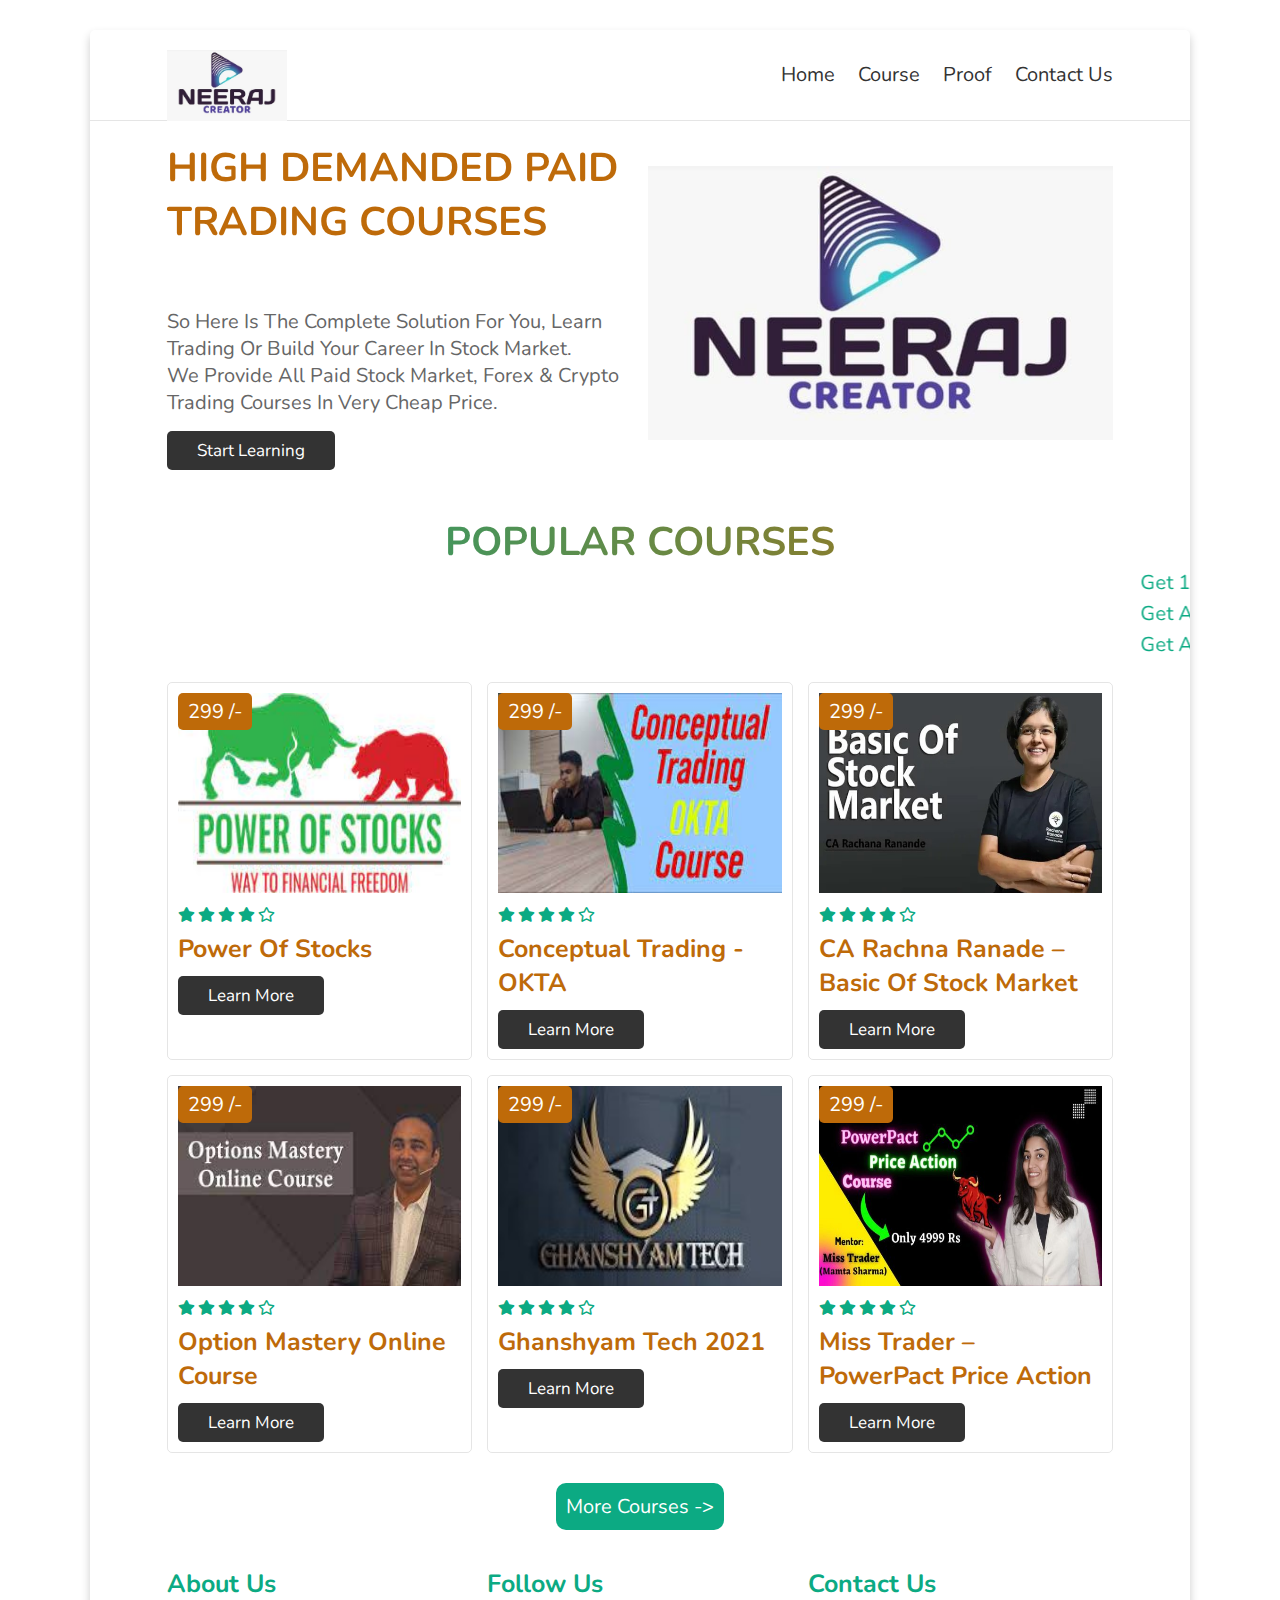
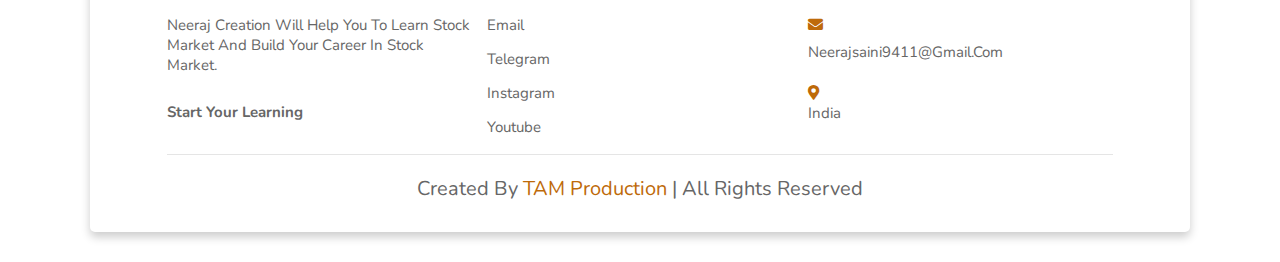
<file: index.html>
<!DOCTYPE html>
<html lang="en">
<head>
    <meta charset="UTF-8">
    <meta name="viewport" content="width=device-width, initial-scale=1.0">
    <title>Neeraj Creation</title>

    <!-- font awesome cdn link  -->
    <link rel="stylesheet" href="https://cdnjs.cloudflare.com/ajax/libs/font-awesome/5.15.3/css/all.min.css">

    <!-- custom css file link  -->
    <link rel="stylesheet" href="css/style.css">

</head>
<body>
    
<div class="container">

<header>

    <a href="#" class="logo"> <img src="images/neeraj_creation.jpeg" alt=""> </a>

    <div id="menu" class="fas fa-bars"></div>

    <nav class="navbar"> 
        <a href="index.html">home</a>
        <a href="#course">course</a>
        <a href="proof.html">Proof</a>
        <a href="#footer">contact Us</a>
    </nav>

</header>

<!-- home section  -->

<section class="home">

    <div class="content">
        <h3> HIGH DEMANDED PAID TRADING COURSES </h3>
        <p>
            <br><br>
        So here is the complete solution for you, learn Trading or build your career in Stock Market. <br>
        We provide all Paid Stock Market, Forex & Crypto Trading Courses in Very cheap price. 
     </p>
        <a href="course.html" class="btn">Start Learning</a>
    </div>

    <div class="image">
        <img src="images/neeraj_creation.jpeg" alt="">
        <!-- <iframe width="360" height="200" src="https://www.youtube.com/embed/KixCNsmZSs4" title="YouTube video player" frameborder="0" allow="accelerometer; autoplay; clipboard-write; encrypted-media; gyroscope; picture-in-picture" allowfullscreen></iframe> -->
    </div>

</section>

<h1 class="heading"> popular courses </h1>

<!-- course section  -->

<marquee behavior="" direction="" style=" font-size: 20px; color: #0caa83 ;"> Get 1 Course in 299 </marquee>
<marquee behavior="" direction="" style=" font-size: 20px; color: #0caa83 ;"> Get a combo of 2 Course in 499 </marquee>
<marquee behavior="" direction="" style=" font-size: 20px; color: #0caa83 ;"> Get a pack of all Course in 999 </marquee>

<section class="course" id="course">

    <div class="box">
        <span class="amount">299 /-</span>
        <img src="images/power_of_stocks.jpg" alt="">
        <div class="stars">
            <i class="fas fa-star"></i>
            <i class="fas fa-star"></i>
            <i class="fas fa-star"></i>
            <i class="fas fa-star"></i>
            <i class="far fa-star"></i>
        </div>
        <h3>Power of Stocks </h3>

        <a href="payment.html" class="btn">learn more</a>
        <!-- <div class="icons">
            <p> <i class="far fa-clock"></i>  Ensure to get all files in the file list. </p>
            <p> <i class="far fa-calendar"></i> Get free update course. </p>
            <p> <i class="fas fa-book"></i> Learn online, easy download (Telegram/Google Drive) </p>
        </div> -->
    </div>

    <div class="box">
        <span class="amount">299 /-</span>
        <img src="images/conseptual_trading.jpg" alt="">
        <div class="stars">
            <i class="fas fa-star"></i>
            <i class="fas fa-star"></i>
            <i class="fas fa-star"></i>
            <i class="fas fa-star"></i>
            <i class="far fa-star"></i>
        </div>
        <h3>Conceptual Trading - OKTA</h3>

        <a href="payment.html" class="btn">learn more</a>
        <!-- <div class="icons">
            <p> <i class="far fa-clock"></i>  Ensure to get all files in the file list. </p>
            <p> <i class="far fa-calendar"></i> Get free update course. </p>
            <p> <i class="fas fa-book"></i> Learn online, easy download (Telegram/Google Drive) </p>
        </div> -->
    </div>

    <div class="box">
        <span class="amount">299 /-</span>
        <img src="images/CA_rachna_basics_of_stockmarket.jpg" alt="">
        <div class="stars">
            <i class="fas fa-star"></i>
            <i class="fas fa-star"></i>
            <i class="fas fa-star"></i>
            <i class="fas fa-star"></i>
            <i class="far fa-star"></i>
        </div>
        <h3>CA Rachna Ranade – Basic of Stock Market</h3>

        <a href="payment.html" class="btn">learn more</a>
        <!-- <div class="icons">
            <p> <i class="far fa-clock"></i> 2 hours </p>
            <p> <i class="far fa-calendar"></i> 6 months </p>
            <p> <i class="fas fa-book"></i> 12 modules </p>
        </div> -->
    </div>

    <div class="box">
        <span class="amount">299 /-</span>
        <img src="images/vishal.jpeg" alt="">
        <div class="stars">
            <i class="fas fa-star"></i>
            <i class="fas fa-star"></i>
            <i class="fas fa-star"></i>
            <i class="fas fa-star"></i>
            <i class="far fa-star"></i>
        </div>
        <h3>Option mastery Online Course</h3>

        <a href="payment.html" class="btn">learn more</a>
        <!-- <div class="icons">
            <p> <i class="far fa-clock"></i> 2 hours </p>
            <p> <i class="far fa-calendar"></i> 6 months </p>
            <p> <i class="fas fa-book"></i> 12 modules </p>
        </div> -->
    </div>

    <div class="box">
        <span class="amount">299 /-</span>
        <img src="images/ghanshyam.jpeg" alt="">
        <div class="stars">
            <i class="fas fa-star"></i>
            <i class="fas fa-star"></i>
            <i class="fas fa-star"></i>
            <i class="fas fa-star"></i>
            <i class="far fa-star"></i>
        </div>
        <h3>Ghanshyam Tech 2021</h3>

        <a href="payment.html" class="btn">learn more</a>
        <!-- <div class="icons">
            <p> <i class="far fa-clock"></i> 2 hours </p>
            <p> <i class="far fa-calendar"></i> 6 months </p>
            <p> <i class="fas fa-book"></i> 12 modules </p>
        </div> -->
    </div>

    <div class="box">
        <span class="amount">299     /-</span>
        <img src="images/miss_trader.jpg" alt="">
        <div class="stars">
            <i class="fas fa-star"></i>
            <i class="fas fa-star"></i>
            <i class="fas fa-star"></i>
            <i class="fas fa-star"></i>
            <i class="far fa-star"></i>
        </div>
        <h3>Miss Trader – PowerPact Price Action</h3>

        <a href="payment.html" class="btn">learn more</a>
        <!-- <div class="icons">
            <p> <i class="far fa-clock"></i> 2 hours </p>
            <p> <i class="far fa-calendar"></i> 6 months </p>
            <p> <i class="fas fa-book"></i> 12 modules </p>
        </div> -->
    </div>

</section>

<div class="mc">
    <a href="course.html" class="more">More Courses -> </a>
</div>


<!-- footer section  -->

<section class="footer" id="footer">

    <div class="box-container">

        <div class="box">
            <h3>about us</h3>
            <p>Neeraj Creation will help you to Learn stock Market and build your career in Stock Market. <br> <br>
        <b> <a href="#course">Start Your Learning</a> </b>
        </p>
        </div>

        <!-- <div class="box">
            <h3>quick links</h3>
            <a href="#">home</a>
            <a href="#course.html">course</a>
            <a href="#teacher.html">teacher</a>
            <a href="#price.html">price</a>
            <a href="#review.html">review</a>
            <a href="#contact.html">contact</a>
        </div> -->

        <div class="box">
            <h3>follow us</h3>
            <a href="mailto:neerajsaini9411@gmail.com">email</a>
            <a href="mailto:neerajsaini9411@gmail.com">telegram</a>
            <a href="https://instagram.com/sainineeraj00?utm_medium=copy_link">instagram</a>
            <a href="https://youtu.be/NiSLNRHDYRw">youtube</a>
        </div>

        <div class="box">
            <h3>contact us</h3>
           <!-- <p> <i class="fas fa-phone"></i> <span><a href="tel:+91-8459316734">+91 8459316734 </a></span> </p> -->
           <p> <i class="fas fa-envelope"></i> <a href="mailto:neerajsaini9411@gmail.com">neerajsaini9411@gmail.com
        </a> </p>
           <p> <i class="fas fa-map-marker-alt"></i> <br> india </p>
        </div>
    </div>

    <div class="credit"> created by <span> TAM Production </span> | all rights reserved </div>

</section>

</div>















<!-- custom js file link -->
<script src="js/script.js"></script>

</body>
</html>
</file>
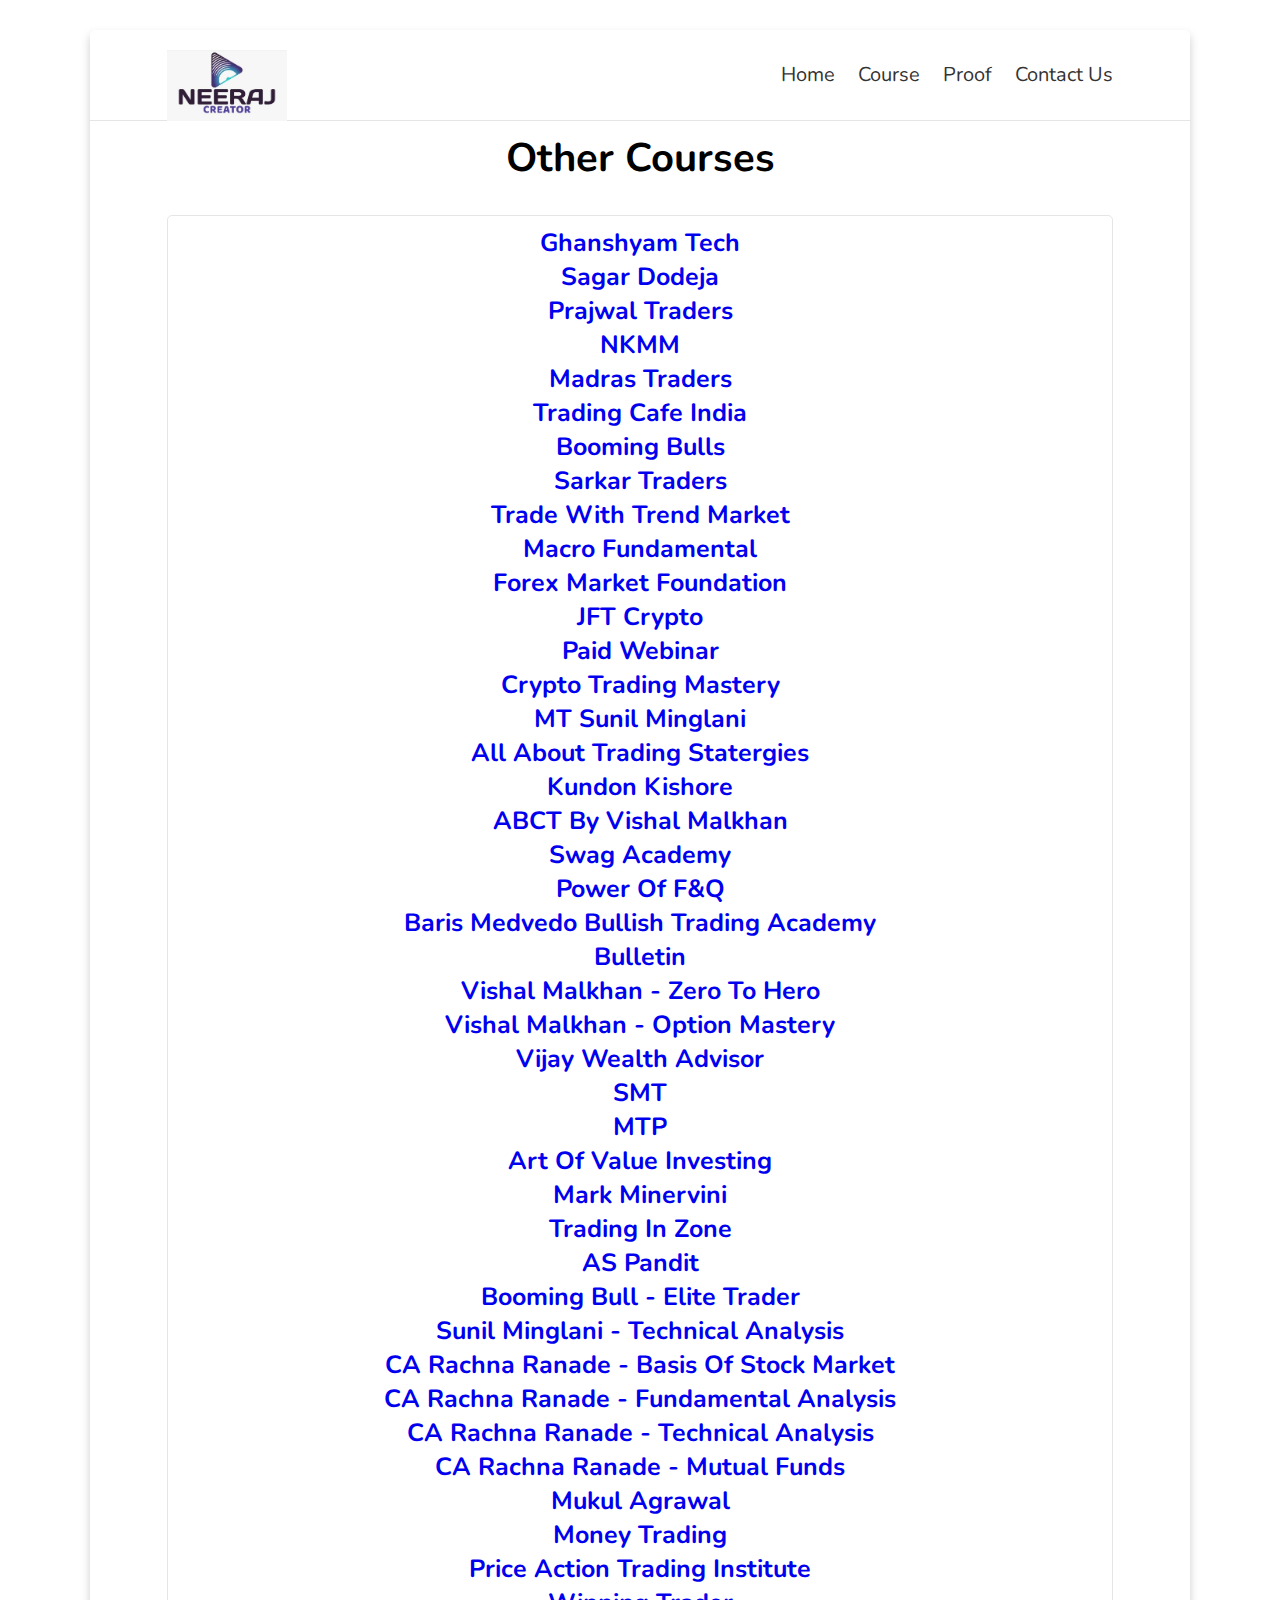
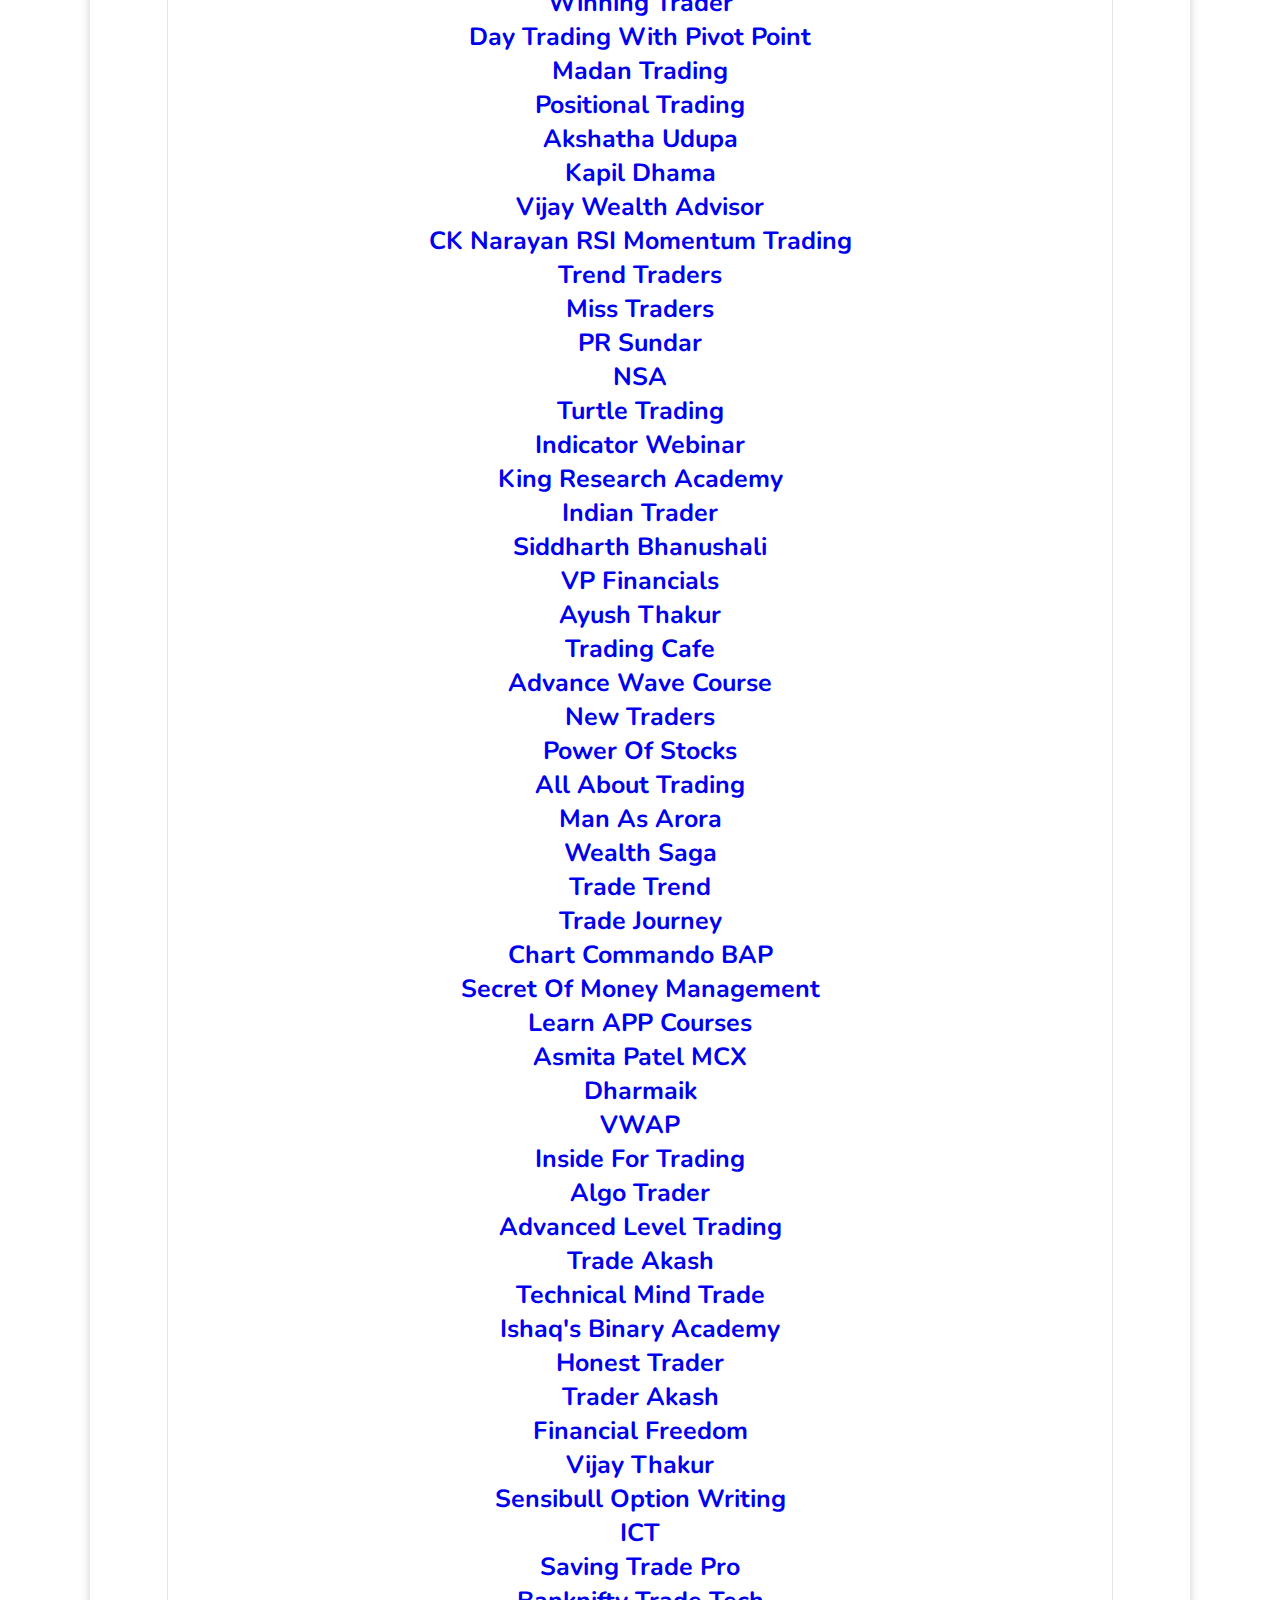
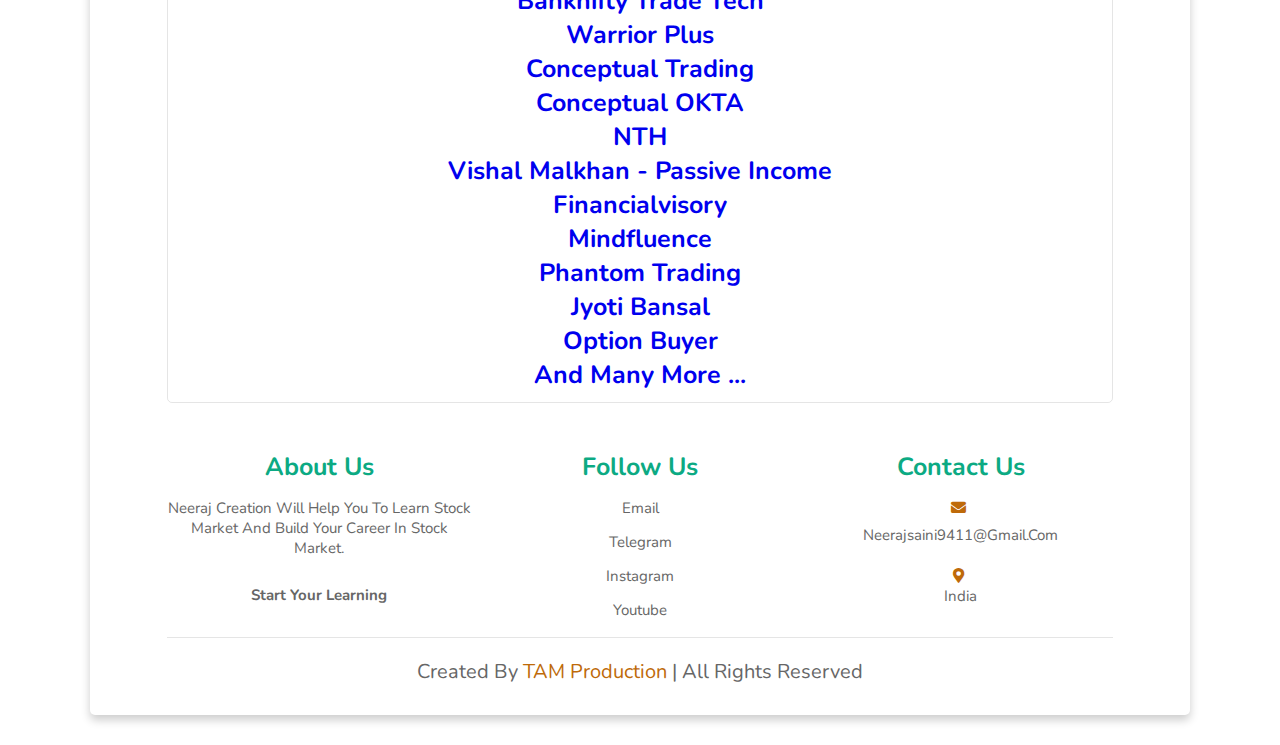
<file: course.html>
<!DOCTYPE html>
<html lang="en">
<head>
    <meta charset="UTF-8">
    <meta name="viewport" content="width=device-width, initial-scale=1.0">
    <title>Neeraj Creation</title>

    <!-- font awesome cdn link  -->
    <link rel="stylesheet" href="https://cdnjs.cloudflare.com/ajax/libs/font-awesome/5.15.3/css/all.min.css">

    <!-- custom css file link  -->
    <link rel="stylesheet" href="css/style.css">

</head>

<style>
    .course .box img{
  height:35rem;
  width:100%;
}
.box{
    text-align: center;
}
</style>

<body>
    
<div class="container">

<header>

    <a href="#" class="logo"> <img src="images/neeraj_creation.jpeg" alt=""> </a>

    <div id="menu" class="fas fa-bars"></div>

    <nav class="navbar"> 
        <a href="index.html">home</a>
        <a href="#course">course</a>
        <a href="proof.html">Proof</a>
        <a href="#footer">contact Us</a>
    </nav>

</header>

<!-- home section  -->

<h1 style="text-align: center; margin: 10px; font-size: 40px;"> Other Courses </h1>


<section class="course" id="course">

    <div class="box">
        <!-- <img src="images/neeraj_upi.jpeg" alt=""> -->
        <h3> <a href="payment.html">  Ghanshyam Tech</a> </h3>
        <h3> <a href="payment.html">  Sagar Dodeja </a> </h3>
        <h3> <a href="payment.html">  Prajwal Traders </a> </h3>
        <h3> <a href="payment.html">  NKMM  </a> </h3>
        <h3> <a href="payment.html">  Madras Traders  </a> </h3>
        <h3> <a href="payment.html">  Trading Cafe India  </a> </h3>
        <h3> <a href="payment.html">  Booming Bulls  </a> </h3>
        <h3> <a href="payment.html">  Sarkar Traders  </a> </h3>
        <h3> <a href="payment.html">  Trade with Trend Market  </a> </h3>
        <h3> <a href="payment.html">  Macro Fundamental  </a> </h3>
        <h3> <a href="payment.html">  Forex Market Foundation  </a> </h3>
        <h3> <a href="payment.html">  JFT Crypto  </a> </h3>
        <h3> <a href="payment.html">  Paid Webinar  </a> </h3>
        <h3> <a href="payment.html">  Crypto Trading Mastery  </a> </h3>
        <h3> <a href="payment.html">  MT Sunil Minglani  </a> </h3>
        <h3> <a href="payment.html">  All about Trading Statergies  </a> </h3>
        <h3> <a href="payment.html">  Kundon Kishore  </a> </h3>
        <h3> <a href="payment.html">  ABCT by Vishal Malkhan  </a> </h3>
        <h3> <a href="payment.html">  Swag Academy  </a> </h3>
        <h3> <a href="payment.html">  Power of F&Q  </a> </h3>
        <h3> <a href="payment.html">  Baris Medvedo Bullish Trading Academy  </a> </h3>
        <h3> <a href="payment.html">  Bulletin  </a> </h3>
        <h3> <a href="payment.html">  Vishal Malkhan - Zero to Hero   </a> </h3>
        <h3> <a href="payment.html">  Vishal Malkhan - Option Mastery  </a> </h3>
        <h3> <a href="payment.html">  Vijay Wealth Advisor  </a> </h3>
        <h3> <a href="payment.html">  SMT  </a> </h3>
        <h3> <a href="payment.html">  MTP  </a> </h3>
        <h3> <a href="payment.html">  Art of Value Investing  </a> </h3>
        <h3> <a href="payment.html">  Mark Minervini  </a> </h3>
        <h3> <a href="payment.html">  Trading in Zone  </a> </h3>
        <h3> <a href="payment.html">  AS Pandit  </a> </h3>
        <h3> <a href="payment.html">  Booming Bull - Elite Trader  </a> </h3>
        <h3> <a href="payment.html">  Sunil Minglani - Technical Analysis  </a> </h3>
        <h3> <a href="payment.html">  CA Rachna Ranade - Basis of Stock Market  </a> </h3>
        <h3> <a href="payment.html">  CA Rachna Ranade - Fundamental Analysis  </a> </h3>
        <h3> <a href="payment.html">  CA Rachna Ranade - Technical Analysis  </a> </h3>
        <h3> <a href="payment.html">  CA Rachna Ranade - Mutual Funds  </a> </h3>
        <h3> <a href="payment.html">  Mukul Agrawal  </a> </h3>
        <h3> <a href="payment.html">  Money Trading  </a> </h3>
        <h3> <a href="payment.html">  Price Action Trading Institute  </a> </h3>
        <h3> <a href="payment.html">  Winning Trader  </a> </h3>
        <h3> <a href="payment.html">  Day Trading with Pivot Point  </a> </h3>
        <h3> <a href="payment.html">  Madan Trading  </a> </h3>
        <h3> <a href="payment.html">  Positional Trading  </a> </h3>
        <h3> <a href="payment.html">  Akshatha Udupa  </a> </h3>
        <h3> <a href="payment.html">  Kapil Dhama  </a> </h3>
        <h3> <a href="payment.html">  Vijay Wealth Advisor  </a> </h3>
        <h3> <a href="payment.html">  CK Narayan RSI Momentum Trading  </a> </h3>
        <h3> <a href="payment.html">  Trend Traders  </a> </h3>
        <h3> <a href="payment.html">  Miss Traders  </a> </h3>
        <h3> <a href="payment.html">  PR Sundar  </a> </h3>
        <h3> <a href="payment.html">  NSA </a> </h3>
        <h3> <a href="payment.html">  Turtle Trading  </a> </h3>
        <h3> <a href="payment.html">  Indicator Webinar  </a> </h3>
        <h3> <a href="payment.html">  King Research Academy  </a> </h3>
        <h3> <a href="payment.html">  Indian Trader  </a> </h3>
        <h3> <a href="payment.html">  Siddharth Bhanushali  </a> </h3>
        <h3> <a href="payment.html">  VP Financials  </a> </h3>
        <h3> <a href="payment.html">  Ayush Thakur  </a> </h3>
        <h3> <a href="payment.html">  Trading Cafe  </a> </h3>
        <h3> <a href="payment.html">  Advance Wave Course  </a> </h3>
        <h3> <a href="payment.html">  New Traders  </a> </h3>
        <h3> <a href="payment.html">  Power of Stocks  </a> </h3>
        <h3> <a href="payment.html">  All About Trading  </a> </h3>
        <h3> <a href="payment.html">  Man as Arora  </a> </h3>
        <h3> <a href="payment.html">  Wealth Saga  </a> </h3>
        <h3> <a href="payment.html">  Trade Trend  </a> </h3>
        <h3> <a href="payment.html">  Trade Journey  </a> </h3>
        <h3> <a href="payment.html">  Chart Commando BAP  </a> </h3>
        <h3> <a href="payment.html">  Secret of Money Management  </a> </h3>
        <h3> <a href="payment.html">  Learn APP Courses </a> </h3>
        <h3> <a href="payment.html">  Asmita Patel MCX  </a> </h3>
        <h3> <a href="payment.html">  Dharmaik  </a> </h3>
        <h3> <a href="payment.html">  VWAP  </a> </h3>
        <h3> <a href="payment.html">  Inside for Trading  </a> </h3>
        <h3> <a href="payment.html">  Algo Trader  </a> </h3>
        <h3> <a href="payment.html">  Advanced Level Trading  </a> </h3>
        <h3> <a href="payment.html">  Trade Akash  </a> </h3>
        <h3> <a href="payment.html">  Technical Mind Trade  </a> </h3>
        <h3> <a href="payment.html">  Ishaq's Binary Academy  </a> </h3>
        <h3> <a href="payment.html">  Honest Trader  </a> </h3>
        <h3> <a href="payment.html">  Trader Akash  </a> </h3>
        <h3> <a href="payment.html">  Financial Freedom  </a> </h3>
        <h3> <a href="payment.html">  Vijay Thakur  </a> </h3>
        <h3> <a href="payment.html">  Sensibull Option Writing  </a> </h3>
        <h3> <a href="payment.html">  ICT   </a> </h3>
        <h3> <a href="payment.html">  Saving Trade Pro  </a> </h3>
        <h3> <a href="payment.html">  Banknifty Trade Tech  </a> </h3>
        <h3> <a href="payment.html">  Warrior Plus  </a> </h3>
        <h3> <a href="payment.html">  Conceptual Trading  </a> </h3>
        <h3> <a href="payment.html">  Conceptual OKTA  </a> </h3>
        <h3> <a href="payment.html">  NTH  </a> </h3>
        <h3> <a href="payment.html">  Vishal Malkhan - Passive Income  </a> </h3>
        <h3> <a href="payment.html">  Financialvisory  </a> </h3>
        <h3> <a href="payment.html">  Mindfluence  </a> </h3>
        <h3> <a href="payment.html">  Phantom Trading  </a> </h3>
        <h3> <a href="payment.html">  Jyoti Bansal  </a> </h3>
        <h3> <a href="payment.html">  Option Buyer </a> </h3>
        <h3> <a href="payment.html">  And Many More ...  </a> </h3>


    </div>


</section>


<!-- footer section  -->

<section class="footer">

    <div class="box-container">

        <div class="box">
            <h3>about us</h3>
            <p>Neeraj Creation will help you to Learn stock Market and build your career in Stock Market. <br> <br>
        <b> <a href="#course">Start Your Learning</a> </b>
        </p>
        </div>


        <div class="box">
            <h3>follow us</h3>
            <a href="mailto:neerajsaini9411@gmail.com">email</a>
            <a href="mailto:neerajsaini9411@gmail.com">telegram</a>
            <a href="https://instagram.com/sainineeraj00?utm_medium=copy_link">instagram</a>
            <a href="https://youtu.be/NiSLNRHDYRw">youtube</a>
        </div>

        <div class="box">
            <h3>contact us</h3>
           <!-- <p> <i class="fas fa-phone"></i> <span><a href="tel:+91-8459316734">+91 8459316734 </a></span> </p> -->
           <p> <i class="fas fa-envelope"></i> <a href="mailto:neerajsaini9411@gmail.com">neerajsaini9411@gmail.com
        </a> </p>
           <p> <i class="fas fa-map-marker-alt"></i> <br> india </p>
        </div>
    </div>

    <div class="credit"> created by <span> TAM Production </span> | all rights reserved </div>

</section>

</div>















<!-- custom js file link -->
<script src="js/script.js"></script>

</body>
</html>
</file>
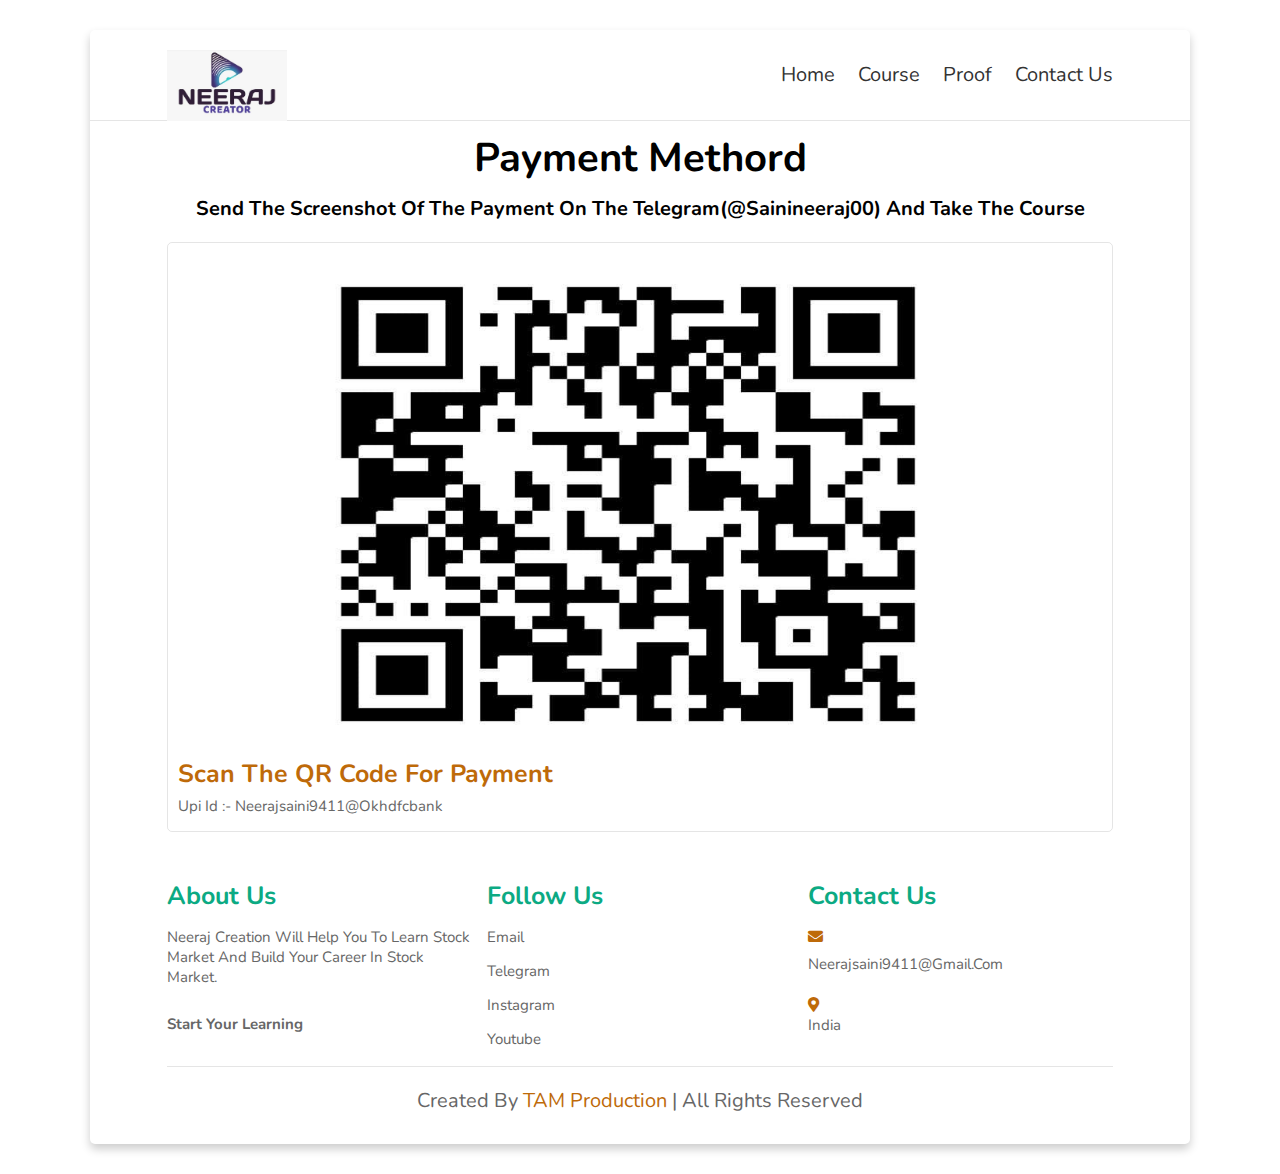
<file: payment.html>
<!DOCTYPE html>
<html lang="en">
<head>
    <meta charset="UTF-8">
    <meta name="viewport" content="width=device-width, initial-scale=1.0">
    <title>Neeraj Creation</title>

    <!-- font awesome cdn link  -->
    <link rel="stylesheet" href="https://cdnjs.cloudflare.com/ajax/libs/font-awesome/5.15.3/css/all.min.css">

    <!-- custom css file link  -->
    <link rel="stylesheet" href="css/style.css">

</head>

<style>
    .course .box img{
  height:50rem;
  width:100%;
}
</style>

<body>
    
<div class="container">

<header>

    <a href="#" class="logo"> <img src="images/neeraj_creation.jpeg" alt=""> </a>

    <div id="menu" class="fas fa-bars"></div>

    <nav class="navbar"> 
        <a href="index.html">home</a>
        <a href="#course">course</a>
        <a href="proof.html">Proof</a>
        <a href="#footer">contact Us</a>
    </nav>

</header>

<!-- home section  -->

<h1 style="text-align: center; margin: 10px; font-size: 40px;">Payment Methord</h1>

<h2 style="text-align: center; font-size: 20px;">Send the Screenshot of the Payment on the Telegram(@sainineeraj00) and Take the course </h2>

<section class="course" id="course">

    <div class="box">
        <img src="images/neeraj_upi.jpeg" alt="">
        <h3> Scan the QR Code for Payment </h3>
        <p>Upi Id :- neerajsaini9411@okhdfcbank</p>
    </div>

    <!-- <div class="box">
        <img src="images/upi.jpg" alt="">
        <h3>Mobile Number for Payment</h3>
        <p>9411887939</p>
    </div> -->

</section>



<!-- footer section  -->

<section class="footer">

    <div class="box-container">

        <div class="box">
            <h3>about us</h3>
            <p>Neeraj Creation will help you to Learn stock Market and build your career in Stock Market. <br> <br>
        <b> <a href="#course">Start Your Learning</a> </b>
        </p>
        </div>

        <!-- <div class="box">
            <h3>quick links</h3>
            <a href="#">home</a>
            <a href="#course.html">course</a>
            <a href="#teacher.html">teacher</a>
            <a href="#price.html">price</a>
            <a href="#review.html">review</a>
            <a href="#contact.html">contact</a>
        </div> -->

        <div class="box">
            <h3>follow us</h3>
            <a href="mailto:neerajsaini9411@gmail.com">email</a>
            <a href="mailto:neerajsaini9411@gmail.com">telegram</a>
            <a href="https://instagram.com/sainineeraj00?utm_medium=copy_link">instagram</a>
            <a href="https://youtu.be/NiSLNRHDYRw">youtube</a>
        </div>

        <div class="box">
            <h3>contact us</h3>
           <!-- <p> <i class="fas fa-phone"></i> <span><a href="tel:+91-8459316734">+91 8459316734 </a></span> </p> -->
           <p> <i class="fas fa-envelope"></i> <a href="mailto:neerajsaini9411@gmail.com">neerajsaini9411@gmail.com
        </a> </p>
           <p> <i class="fas fa-map-marker-alt"></i> <br> india </p>
        </div>
    </div>

    <div class="credit"> created by <span> TAM Production </span> | all rights reserved </div>

</section>

</div>















<!-- custom js file link -->
<script src="js/script.js"></script>

</body>
</html>
</file>
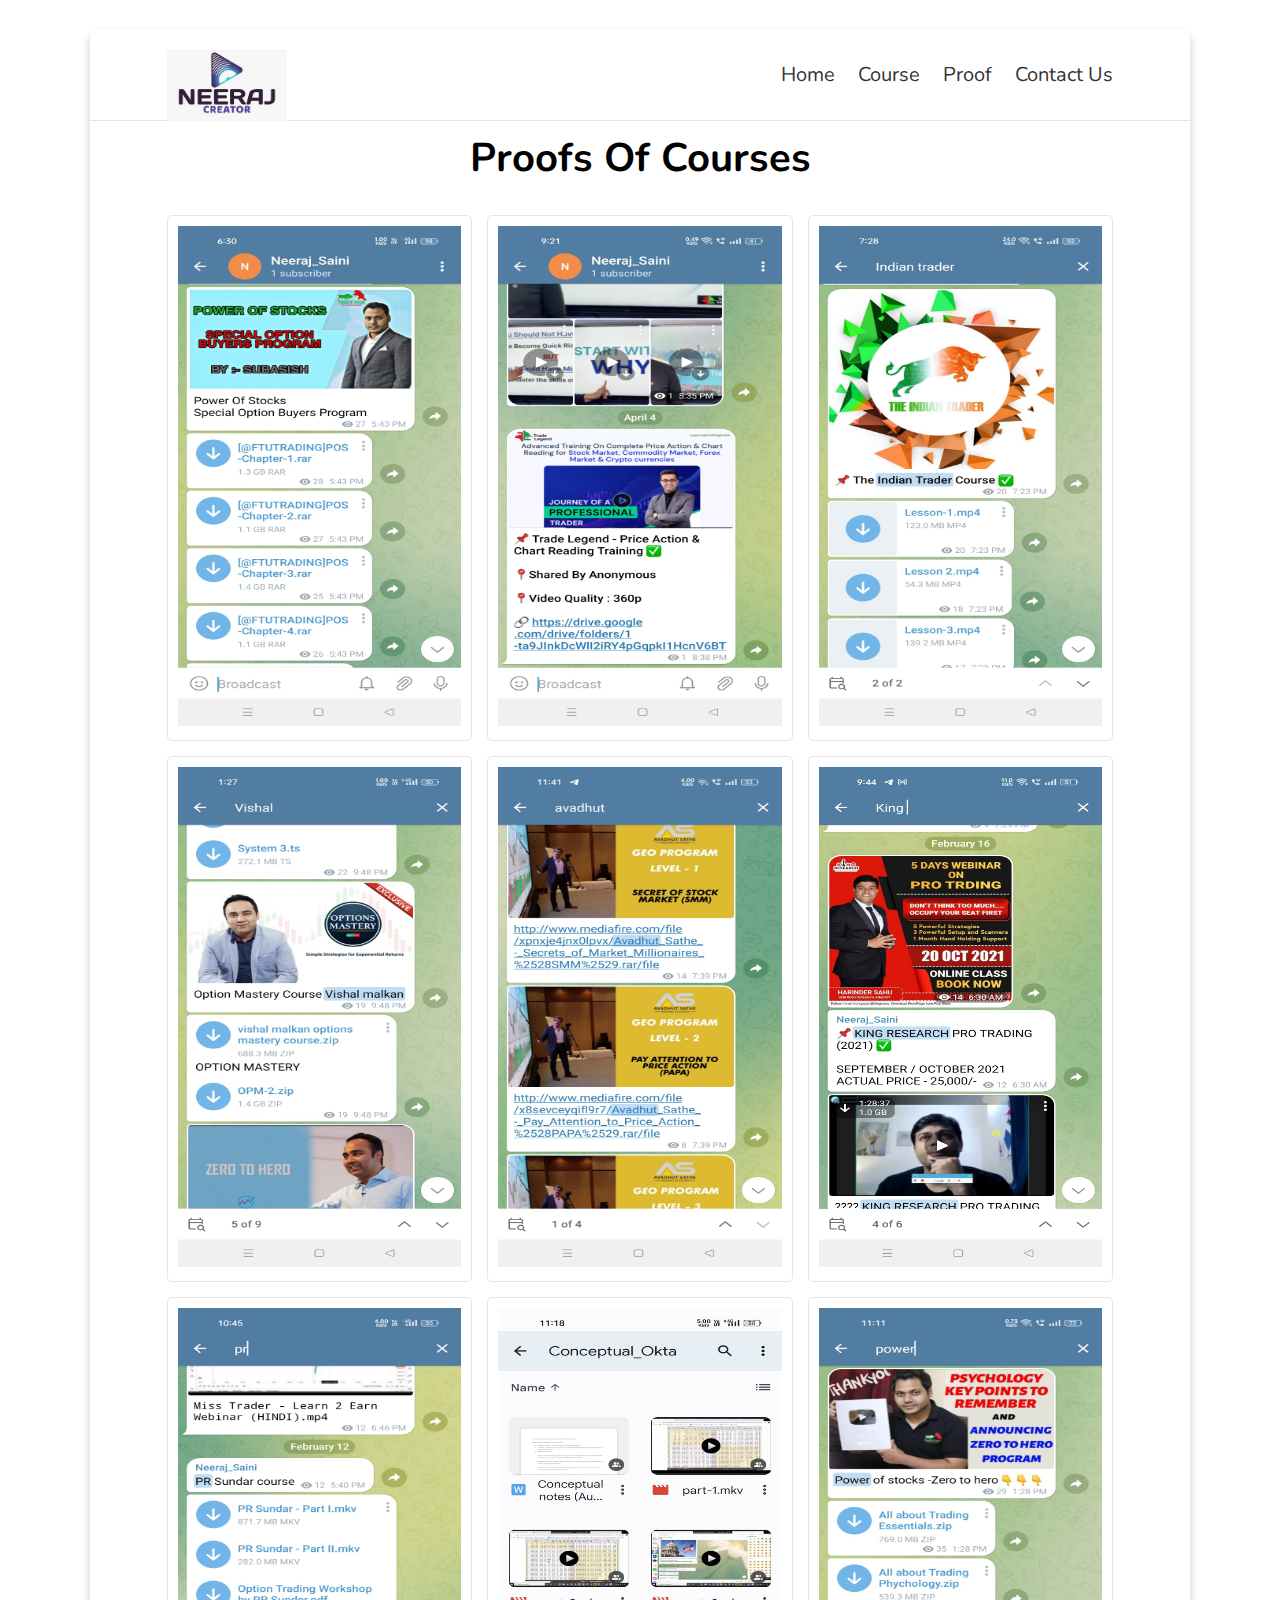
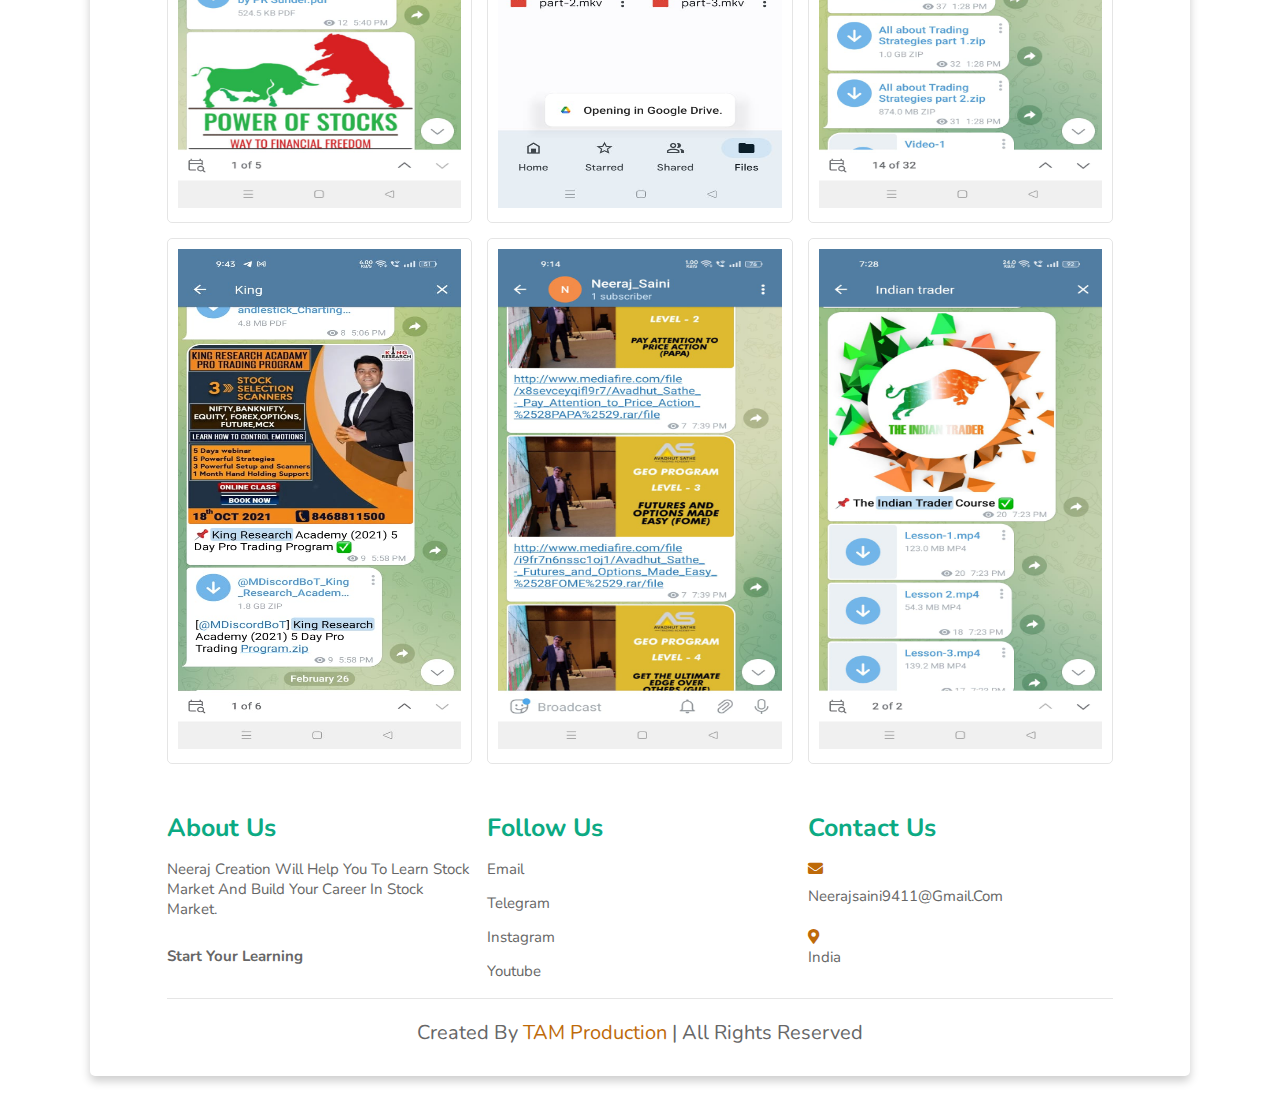
<file: proof.html>
<!DOCTYPE html>
<html lang="en">
<head>
    <meta charset="UTF-8">
    <meta name="viewport" content="width=device-width, initial-scale=1.0">
    <title>Neeraj Creation</title>

    <!-- font awesome cdn link  -->
    <link rel="stylesheet" href="https://cdnjs.cloudflare.com/ajax/libs/font-awesome/5.15.3/css/all.min.css">

    <!-- custom css file link  -->
    <link rel="stylesheet" href="css/style.css">

</head>

<style>
    .course .box img{
  height:50rem;
  width:100%;
}
</style>

<body>
    
<div class="container">

<header>

    <a href="#" class="logo"> <img src="images/neeraj_creation.jpeg" alt=""> </a>

    <div id="menu" class="fas fa-bars"></div>

    <nav class="navbar"> 
        <a href="index.html">home</a>
        <a href="#course">course</a>
        <a href="proof.html">Proof</a>
        <a href="#footer">contact Us</a>
    </nav>

</header>

<!-- home section  -->

<h1 style="text-align: center; margin: 10px; font-size: 40px;">Proofs of Courses</h1>

<!-- <h2 style="text-align: center; font-size: 20px;">Send the Screenshot of the Payment on the Telegram(@sainineeraj00) and Take the course </h2> -->

<section class="course" id="course">

    <div class="box">
        <img src="images/p1.jpeg" alt="">
    </div>
    <div class="box">
        <img src="images/p2.jpeg" alt="">
    </div>
    <div class="box">
        <img src="images/p3.jpeg" alt="">
    </div>
    <div class="box">
        <img src="images/p4.jpeg" alt="">
    </div>
    <div class="box">
        <img src="images/p5.jpeg" alt="">
    </div>
    <div class="box">
        <img src="images/p6.jpeg" alt="">
    </div>
    <div class="box">
        <img src="images/p7.jpeg" alt="">
    </div>
    <div class="box">
        <img src="images/p8.jpeg" alt="">
    </div>
    <div class="box">
        <img src="images/p9.jpeg" alt="">
    </div>
    <div class="box">
        <img src="images/p10.jpeg" alt="">
    </div>
    <div class="box">
        <img src="images/p11.jpeg" alt="">
    </div>
    <div class="box">
        <img src="images/p3.jpeg" alt="">
    </div>

    <!-- <div class="box">
        <img src="images/upi.jpg" alt="">
        <h3>Mobile Number for Payment</h3>
        <p>9411887939</p>
    </div> -->

</section>



<!-- footer section  -->

<section class="footer">

    <div class="box-container">

        <div class="box">
            <h3>about us</h3>
            <p>Neeraj Creation will help you to Learn stock Market and build your career in Stock Market. <br> <br>
        <b> <a href="#course">Start Your Learning</a> </b>
        </p>
        </div>

        <!-- <div class="box">
            <h3>quick links</h3>
            <a href="#">home</a>
            <a href="#course.html">course</a>
            <a href="#teacher.html">teacher</a>
            <a href="#price.html">price</a>
            <a href="#review.html">review</a>
            <a href="#contact.html">contact</a>
        </div> -->

        <div class="box">
            <h3>follow us</h3>
            <a href="mailto:neerajsaini9411@gmail.com">email</a>
            <a href="mailto:neerajsaini9411@gmail.com">telegram</a>
            <a href="https://instagram.com/sainineeraj00?utm_medium=copy_link">instagram</a>
            <a href="https://youtu.be/NiSLNRHDYRw">youtube</a>
        </div>

        <div class="box">
            <h3>contact us</h3>
           <!-- <p> <i class="fas fa-phone"></i> <span><a href="tel:+91-8459316734">+91 8459316734 </a></span> </p> -->
           <p> <i class="fas fa-envelope"></i> <a href="mailto:neerajsaini9411@gmail.com">neerajsaini9411@gmail.com
        </a> </p>
           <p> <i class="fas fa-map-marker-alt"></i> <br> india </p>
        </div>
    </div>

    <div class="credit"> created by <span> TAM Production </span> | all rights reserved </div>

</section>

</div>















<!-- custom js file link -->
<script src="js/script.js"></script>

</body>
</html>
</file>
<file: css/style.css>
@import url('https://fonts.googleapis.com/css2?family=Nunito:wght@200;300;400;600;700&display=swap');

:root{
  --violet:#0caa83;
  /* --pink:#FC427B; */
  --pink: #be6a09;
  --gradient:linear-gradient(90deg, var(--violet), var(--pink));
}

*{
  font-family: 'Nunito', sans-serif;
  margin:0; padding:0;
  box-sizing: border-box;
  outline: none; border:none;
  text-decoration: none;
  text-transform: capitalize;
  transition: all .2s ease-out;
}

html{
  font-size: 62.5%;
  overflow-x: hidden;
}

html::-webkit-scrollbar{
  width:1rem;
}

html::-webkit-scrollbar-track{
  background:#333;
}

html::-webkit-scrollbar-thumb{
  background:#fff;
  border-radius: 5rem;
}

body{
  /* background:var(--gradient); */
  /* background: rgb(99, 97, 97); */
  background: white;
  padding:3rem 7%;
}

section{
  padding:2rem 7%;
}

.container{
  background:#fff;
  border-radius: .5rem;
  box-shadow: 0 .5rem 1rem rgba(0,0,0,.2);
}

.heading{
  color:transparent;
  background:var(--gradient);
  -webkit-background-clip: text;
  background-clip: text;
  padding:0 1rem;
  padding-top: 2.5rem;
  text-align: center;
  font-size: 4rem;
  text-transform: uppercase;
}

.btn{
  display: inline-block;
  margin-top: 1rem;
  padding:.8rem 3rem;
  border-radius: .5rem;
  background:#333;
  color:#fff;
  cursor: pointer;
  font-size: 1.7rem;
}

.btn:hover{
  background:var(--gradient);
}

header{
  display: flex;
  align-items: center;
  justify-content: space-between;
  width: 100%;
  padding:2rem 7%;
  border-bottom: .1rem solid rgba(0,0,0,.1);
  position: relative;
  z-index: 1000;
}

header .logo{
  font-size: 2.5rem;
  color:var(--violet);
  font-weight: bold;
}

header .logo span{
  color:var(--pink);
}

header .logo img{
  width: 120px;
  margin-bottom: -30px;
  /* margin-top: -100px; */
}

header .navbar a{
  margin-left: 2rem;
  font-size: 2rem;
  color:#333;
}

header .navbar a:hover{
  color:var(--pink);
}

#menu{
  font-size: 2.5rem;
  padding:.5rem 1rem;
  border-radius: .3rem;
  border:.1rem solid rgba(0,0,0,.2);
  cursor: pointer;
  display: none;
}

.home{
  display: flex;
  flex-wrap: wrap;
  gap:1.5rem;
  align-items: center;
}

.home .content{
  flex:1 1 40rem;
}

.home .image{
  flex:1 1 40rem;
}

.home .image img{
  width:100%;
}

.home .content h3{
  color:transparent;
  /* background:var(--gradient); */
  background: #be6a09;
  -webkit-background-clip: text;
  background-clip: text;
  font-size: 4rem;
}

.home .content p{
  padding:.5rem 0;
  font-size: 2rem;
  color:#666;
}

.course{
  display: flex;
  flex-wrap: wrap;
  gap:1.5rem;
}

.course .box{
  flex:1 1 30rem;
  border-radius: .5rem;
  border:.1rem solid rgba(0,0,0,.1);
  padding:1rem;
  position: relative;
}

.course .box img{
  height:20rem;
  width:100%;
}

.course .box .amount{
  position: absolute;
  top:1rem; left:1rem;
  font-size: 2rem;
  padding:.5rem 1rem;
  background:var(--pink);
  color:#fff;
  border-radius: .5rem;
}

.course .box .stars i{
  color:var(--violet);
  font-size: 1.5rem;
  padding:1rem 0;
}

.course .box h3{
  color:var(--pink);
  font-size: 2.5rem;
}

.course .box p{
  color:#666;
  font-size: 1.5rem;
  padding:.5rem 0;
}

.course .icons{
  display: flex;
  justify-content: space-between;
  border-top: .1rem solid rgba(0,0,0,.1);
  margin-top: 1rem;
  padding:.5rem;
  padding-top: 1rem;
}

.course .icons p{
  color:#666;
  font-size: 1.3rem;
}

.course .icons p i{
  padding-right: .4rem;
  color:var(--pink);
}

.more{
  background-color: #0caa83;
  color: white;
  font-size: 2rem;
  padding: 10px;
  margin: auto;
  border-radius: 10px;
}

.more:hover{
  background-color: #be6a09;
}

.mc{
  text-align: center;
  align-items: center;
  margin: 20px;
}

.teacher{
  display: flex;
  flex-wrap: wrap;
  gap:1.5rem;
}

.teacher .box{
  flex:1 1 23rem;
  border:.1rem solid rgba(0,0,0,.1);
  border-radius:.5rem;
  padding:1.5rem;
  text-align: center;
}

.teacher .box img{
  height: 10rem;
  width:10rem;
  margin:.5rem 0;
  border-radius: 50%;
  object-fit: cover;
}

.teacher .box h3{
  color:var(--violet);
  font-size: 2.5rem;
}

.teacher .box span{
  color:var(--pink);
  font-size: 2rem;
}

.teacher .box p{
  color:#666;
  font-size: 1.5rem;
  padding:1rem 0;
}

.teacher .box .share a{
  height:4rem;
  width:4rem;
  line-height: 4rem;
  font-size: 2rem;
  background:var(--pink);
  border-radius: .5rem;
  margin:.3rem;
  color:#fff;
}

.teacher .box .share a:hover{
  background:var(--violet);
}

.price{
  display: flex;
  flex-wrap: wrap;
  gap:1.5rem;
}

.price .box{
  flex:1 1 30rem;
  text-align: center;
  border:.1rem solid rgba(0,0,0,.1);
  border-radius: .5rem;
}

.price .box h3{
  font-size: 2.5rem;
  color:#333;
  padding:1.5rem 0;
}

.price .box .amount{
  font-size: 4.5rem;
  color:#fff;
  padding:1rem 0;
  background:var(--gradient);
  font-weight: bold;
}

.price .box .amount span{
  font-size: 2rem;
}

.price .box  ul{
  border-bottom: .1rem solid rgba(0,0,0,.1);
  padding: 1rem 0;
  list-style: none;
}

.price .box ul li{
  padding:.7rem 0;
  font-size: 1.7rem;
  color:#666;
}

.price .box .btn{
  margin:2rem 0;
}

.review{
  display: flex;
  flex-wrap: wrap;
  gap:1.5rem;
}

.review .box{
  border-radius: .5rem;
  border:.1rem solid rgba(0,0,0,.1);
  padding:1rem;
  flex:1 1 30rem;
}

.review .box .student{
  display: flex;
  align-items: center;
  justify-content: space-between;
}

.review .box .student .student-info{
  display: flex;
  align-items: center;
}

.review .box .student i{
  font-size: 6rem;
  color:var(--pink);
  opacity: .5;
}

.review .box .student .student-info img{
  border-radius: 50%;
  object-fit: cover;
  height: 7rem;
  width:7rem;
  margin-right: 1.5rem;
}

.review .box .student .student-info h3{
  font-size: 2rem;
  color:#333;
}

.review .box .student .student-info span{
  font-size: 1.5rem;
  color:var(--pink);
}

.review .box .text{
  padding:1rem 0;
  font-size: 1.6rem;
  color:#666;
}

.contact{
  display: flex;
  flex-wrap: wrap;
  gap:1.5rem;
}

.contact .image{
  flex:1 1 35rem;
}

.contact .image img{
  width:100%;
}

.contact form{
  flex:1 1 50rem;
  border:.1rem solid rgba(0,0,0,.1);
  border-radius: .5rem;
  padding:2rem;
}

.contact form .inputBox{
  display: flex;
  justify-content: space-between;
  flex-wrap: wrap;
}

.contact form .inputBox input,
.contact form .box, 
.contact form textarea{
  width: 100%;
  padding:1rem;
  margin:.7rem 0;
  font-size: 1.7rem;
  border:.1rem solid rgba(0,0,0,.1);
  border-radius: .5rem;
  text-transform: none;
  color:#333;
} 

.contact form .inputBox input:focus,
.contact form .box:focus, 
.contact form textarea:focus{
  border-color: var(--pink);
}

.contact form .inputBox input{
  width:49%;
}

.contact form textarea{
  height: 20rem;
  resize: none;
}






















.footer .box-container{
  display: flex;
  flex-wrap: wrap;
  gap:1.5rem;
}

.footer .box-container .box{
  flex:1 1 20rem;
}

.footer .box-container .box h3{
  font-size: 2.5rem;
  color:var(--violet);
  padding:.7rem 0;
}

.footer .box-container .box p{
  font-size: 1.5rem;
  color:#666;
  padding:.7rem 0;
}

.footer .box-container .box a{
  display: block;
  font-size: 1.5rem;
  color:#666;
  padding:.7rem 0;
}

.footer .box-container .box a:hover{
  color:var(--pink);
}

.footer .box-container .box p i{
  padding-right: .5rem;
  color:var(--pink);
}

.footer .credit{
  font-size: 2rem;
  margin-top: 1rem;
  padding:1rem;
  padding-top: 2rem;
  text-align: center;
  border-top: .1rem solid rgba(0,0,0,.1);
  color:#666;
}

.footer .credit span{
  color:var(--pink);
}



/* media queries  */

@media (max-width:991px){

  html{
    font-size: 55%;
  }

  body{
    padding:1.5rem;
  }

  header{
    padding:2rem;
  }

  section{
    padding:2rem;
  }

}

@media (max-width:768px){

  #menu{
    display: initial;
  }

  header .navbar{
    position: absolute;
    top:100%; left:0; right:0;
    background:#fff;
    border-top: .1rem solid rgba(0,0,0,.2);
    border-bottom: .1rem solid rgba(0,0,0,.2);
    clip-path: polygon(0 0, 100% 0, 100% 0, 0 0);
  }

  header .navbar.active{
    clip-path: polygon(0 0, 100% 0, 100% 100%, 0 100%);
  }

  header .navbar a{
    font-size: 2.5rem;
    display: block;
    margin:2rem 0;
    text-align:center;
  }

  .contact form .inputBox input{
    width:100%;
  }

}

@media (max-width:400px){

  html{
    font-size: 50%;
  }

}
</file>
